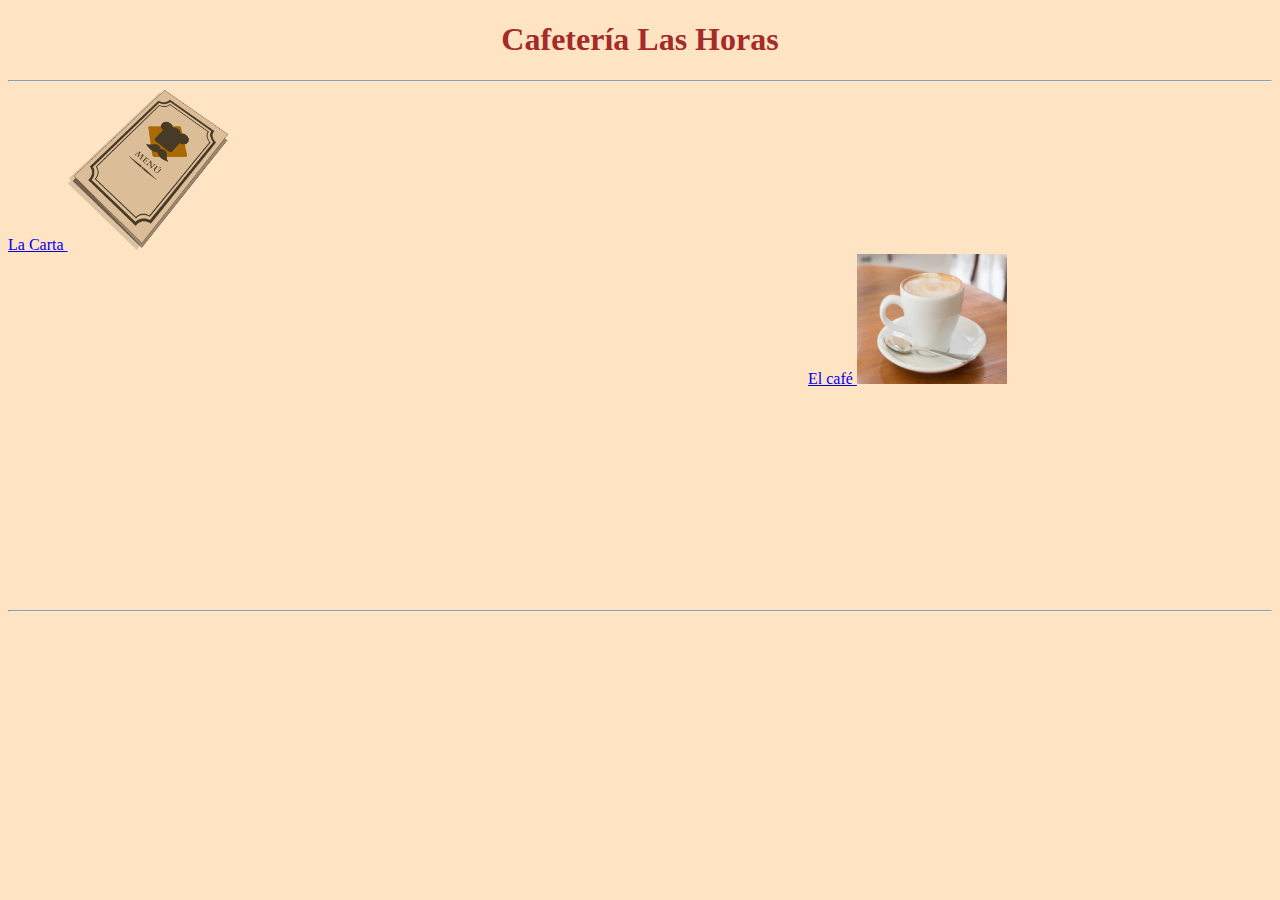
<file: index.html>
<!DOCTYPE html>
<html lang="en">
    <link rel="stylesheet" href="styles.css">
<head>

    <title>Cafeteria</title>
</head>
<body class="body">
    <header>
    <h1 id="titulo">Cafetería Las Horas</h1>
    </header>
    <hr>
    <main>
    <a href="carta.html">
        La Carta
        <img src="img/carta.png" alt="ImagenCarta" width="160px" height="160px">
    </a>
    <br>
    <a class="cafe" href="cafe.html">
        El café
        <img src="img/cafe.jpg" alt="ImagenCafé" width="150px" height="130px">
    </a>
    <br>
    <a class="contacto" href="contacto.html">
        Contacto        
    <img src="img/contacto.png" alt="ImagenCcontacto" width="110px" height="120px">
    </a>
    </main>
    <br>
    <br>
    <br>
    <br>
    <br>
    <hr>
</body>
</html>
</file>
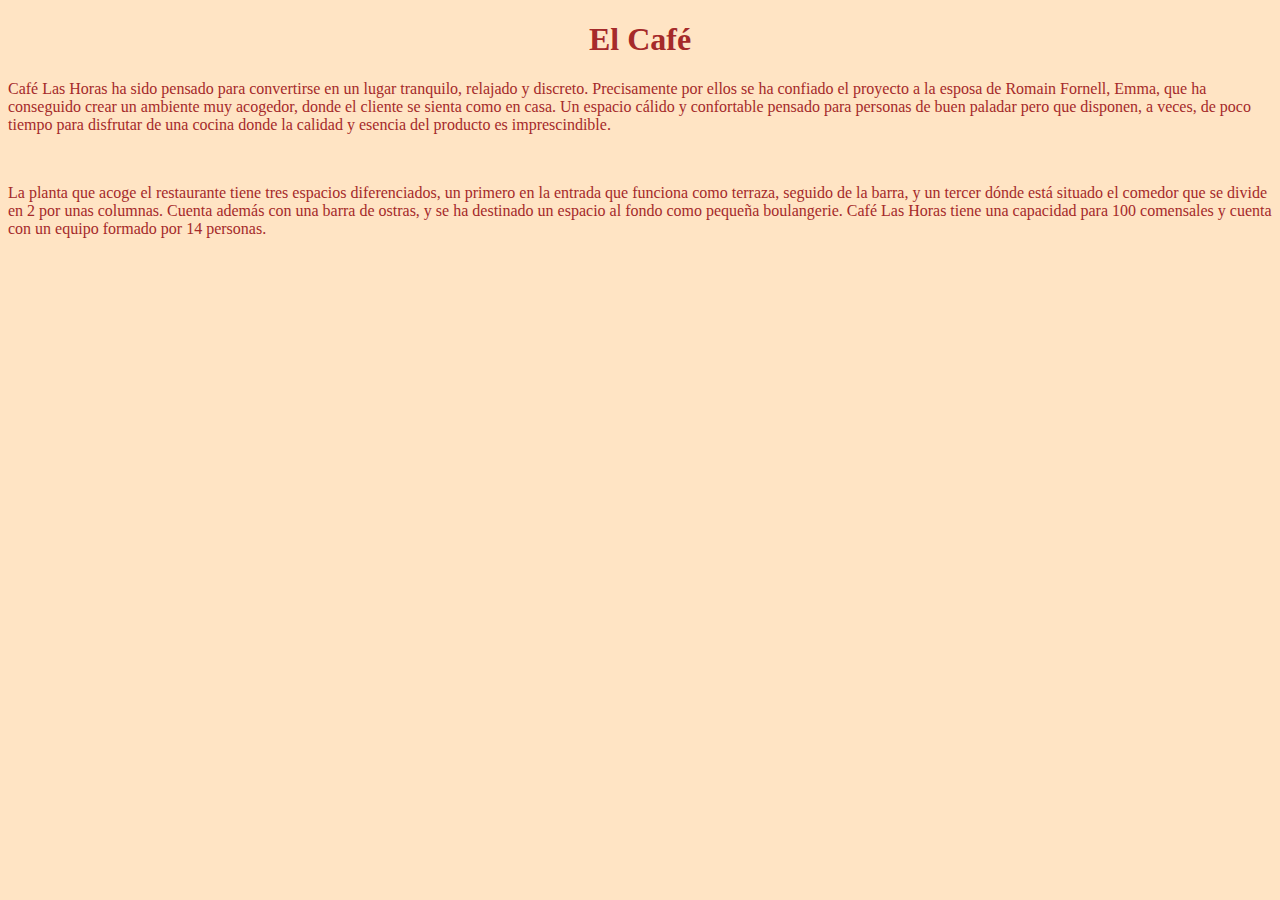
<file: cafe.html>
<!DOCTYPE html>
<html lang="en">
    <link rel="stylesheet" href="styles.css">
<head>
    <title>El Café</title>
</head>
<body class="body">
    <main>
    <h1>El Café</h1>
    <p class="texto">Café Las Horas ha sido pensado para convertirse en un lugar tranquilo, relajado y discreto. Precisamente por ellos se ha confiado el proyecto a la esposa de Romain Fornell, Emma, que ha conseguido crear un ambiente muy acogedor, donde el cliente se sienta como en casa. Un espacio cálido y confortable pensado para personas de buen paladar pero que disponen, a veces, de poco tiempo para disfrutar de una cocina donde la calidad y esencia del producto es imprescindible.</p>
    <br>
    <p class="texto">La planta que acoge el restaurante tiene tres espacios diferenciados, un primero en la entrada que funciona como terraza, seguido de la barra, y un tercer dónde está situado el comedor que se divide en 2 por unas columnas. Cuenta además con una barra de ostras, y se ha destinado un espacio al fondo como pequeña boulangerie. Café Las Horas tiene una capacidad para 100  comensales y cuenta con un equipo formado por 14 personas.</p>
    </main>


</body>
</html>
</file>
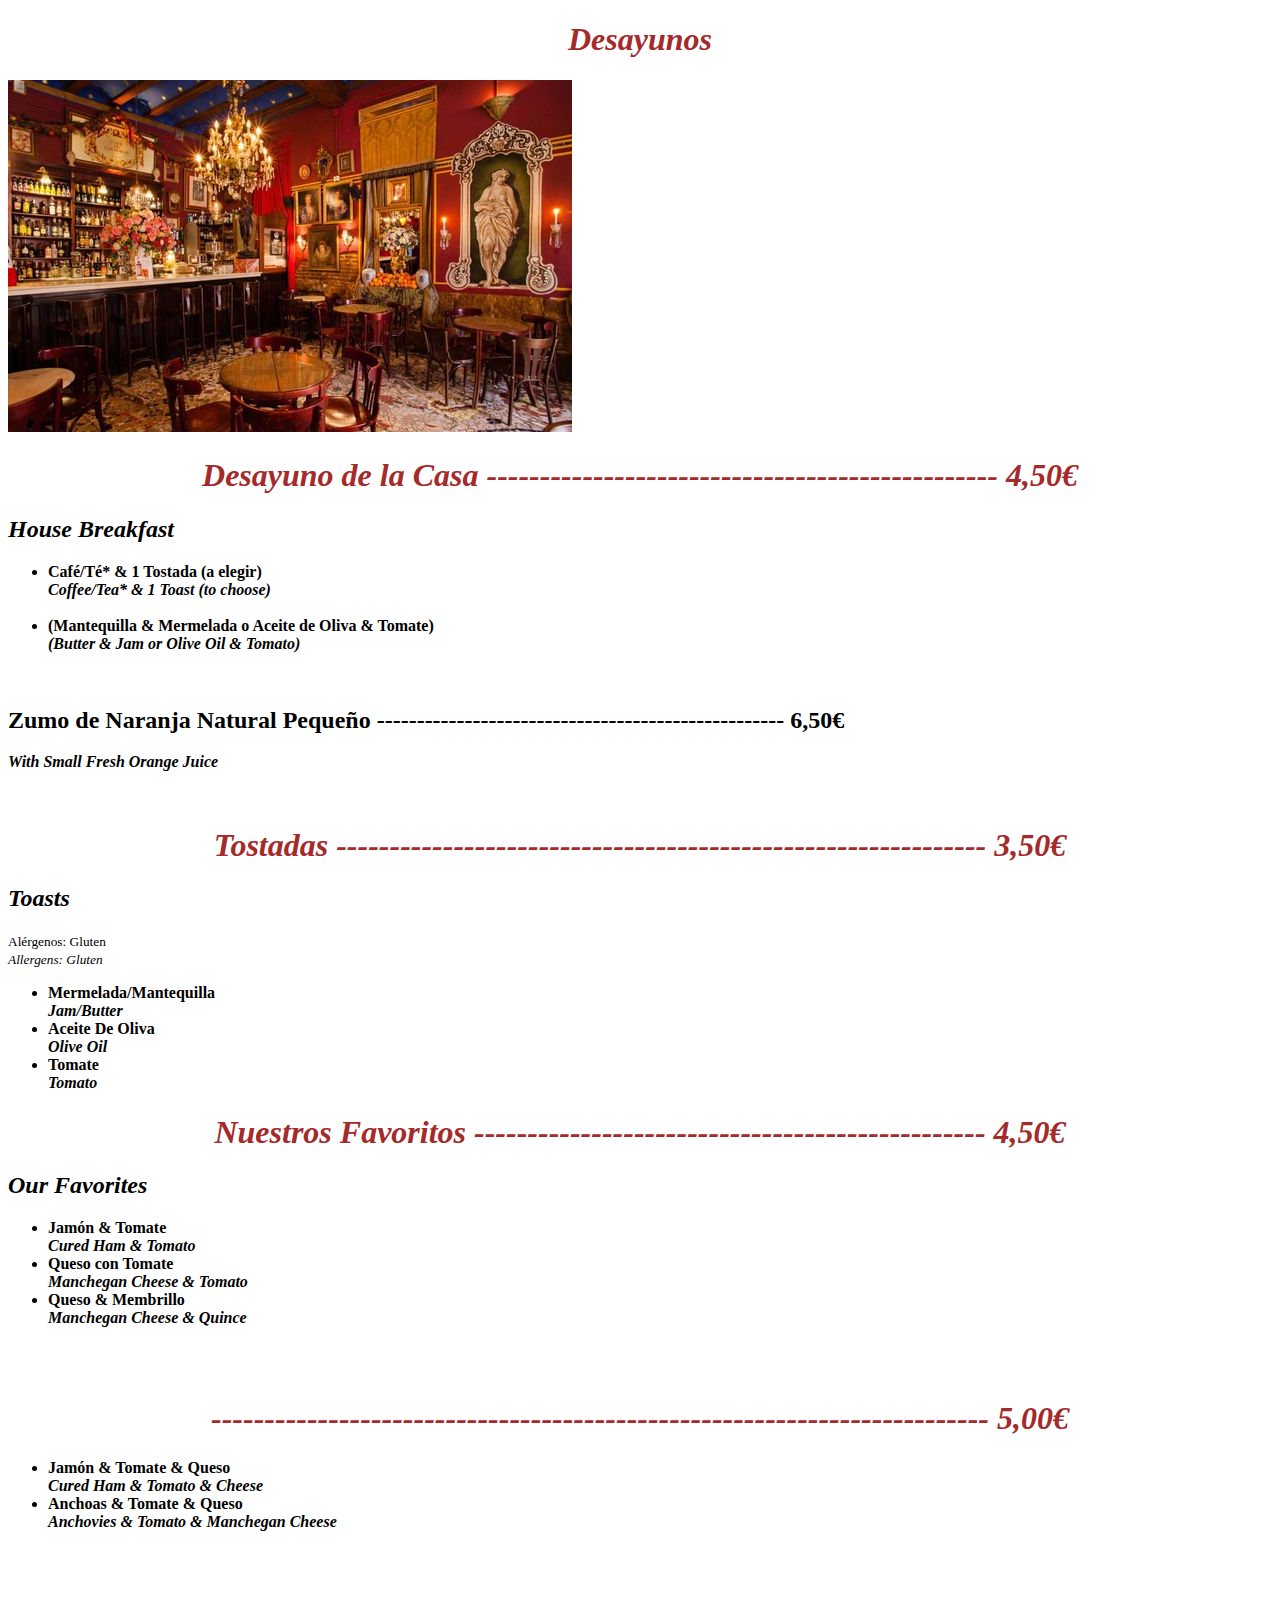
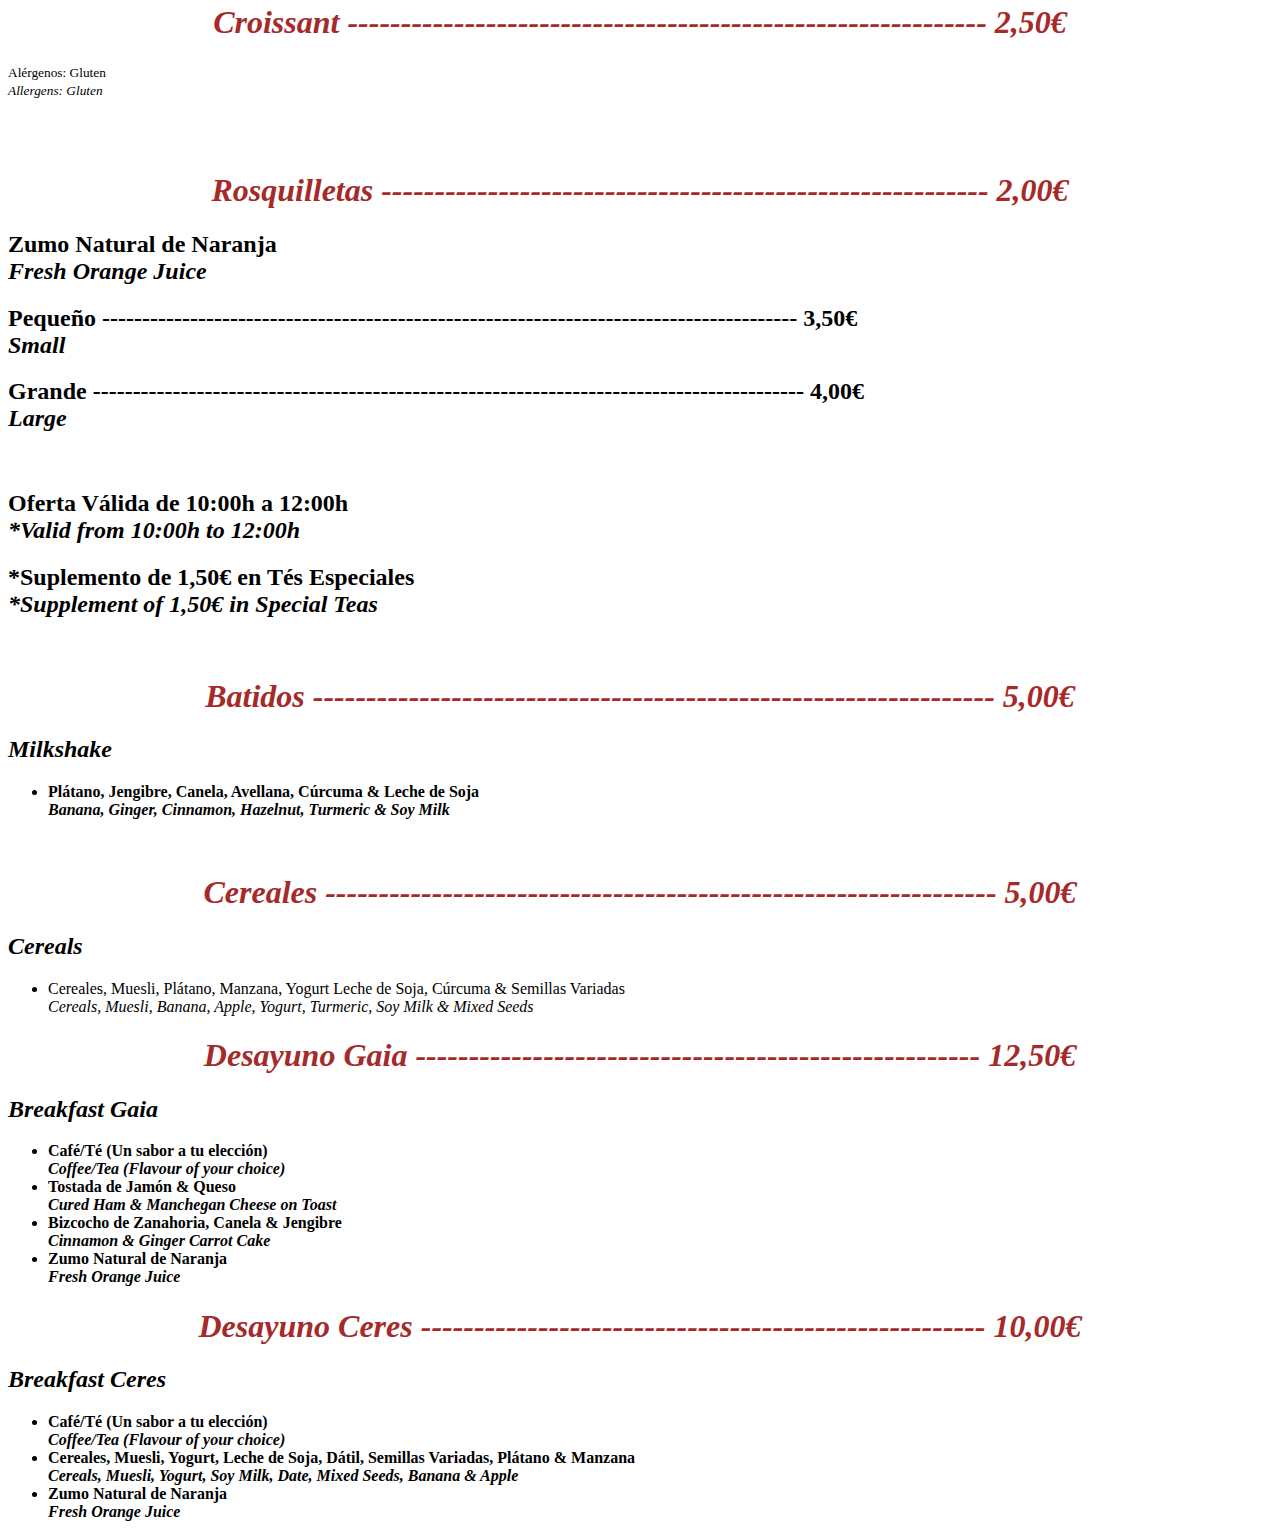
<file: cafeteria_las_horas.html>
<!DOCTYPE html>
<html lang="en">
    <link rel="stylesheet" href="styles.css">
<head>
    <title>Las Horas</title>
</head>
<body class="cafeteria">
    <header>
        <h1 class="horas"><i>Desayunos</i></h1>
    </header>
    <img class="horas" src="img/las horas.jpg" alt="Imagen cafetería Las Horas">
    <main class="main">
        <h1 class="a"><i>Desayuno de la Casa ------------------------------------------------ 4,50€</i></h1>
        <h2><i><b>House Breakfast</b></i></h2>
        <ul><b>
            <li>Café/Té* & 1 Tostada (a elegir)
                <br>
                <em>Coffee/Tea* & 1 Toast (to choose)</em>
            </li>
            <br>
            <li>(Mantequilla & Mermelada o Aceite de Oliva & Tomate)
                <br>
                <em>(Butter & Jam or Olive Oil & Tomato)</em>
            </li>
        </b></ul>
        <br>
        <h2><b>Zumo de Naranja Natural Pequeño --------------------------------------------------- 6,50€</b></h2>
        <p><i><b>With Small Fresh Orange Juice</b></i></p>
        <br>
        <h1 class="a"><i>Tostadas ------------------------------------------------------------- 3,50€</i></h1>
        <h2><i><b>Toasts</b></i></h2>
        <p><small>Alérgenos: Gluten
            <br><em>Allergens: Gluten</em>
        </small></p>
        <ul><b>
            <li>Mermelada/Mantequilla
                <br><em>Jam/Butter</em>
            </li>
            <li>
                Aceite De Oliva
                <br><em>Olive Oil</em>
            </li>
            <li>
                Tomate
                <br><em>Tomato</em>
            </li>
        </b></ul>
        <h1 class="a"><i>Nuestros Favoritos ------------------------------------------------ 4,50€</i></h1>
        <h2><b><em>Our Favorites</em></b></h2>
        <ul>
            <li><b>
                Jamón & Tomate
                <br><em>Cured Ham & Tomato</em>
            </li>
            <li>
                Queso con Tomate
                <br><em>Manchegan Cheese & Tomato</em>
            </li>
            <li>
                Queso & Membrillo
                <br><em>Manchegan Cheese & Quince</em>
            </li>
        </b></ul>
            <br>
            <br>
            <h1 class="a"><i><b>------------------------------------------------------------------------- 5,00€</b></i></h1>
        <ul><b>
            <li>
                Jamón & Tomate & Queso
                <br><em>Cured Ham & Tomato & Cheese</em>
            </li>
            <li>
                Anchoas & Tomate & Queso
                <br><em>Anchovies & Tomato & Manchegan Cheese</em>
            </li>
        </b></ul>
        <br><br>
        <h1 class="a"><i>Croissant ------------------------------------------------------------ 2,50€</i></h1>
        <p><small>Alérgenos: Gluten
            <br><em>Allergens: Gluten</em>
        </small></p>
        <br>
        <br>
        <h1 class="a"><i>Rosquilletas --------------------------------------------------------- 2,00€</i></h1>
        <h2><b>Zumo Natural de Naranja <br><i>Fresh Orange Juice</i></b></h2>
        <h2>Pequeño --------------------------------------------------------------------------------------- 3,50€<br><b><i>Small</i></b></h2>
        <h2>Grande ----------------------------------------------------------------------------------------- 4,00€ <br><b><i>Large</i></b></h2>
        <br>
        <h2><b>Oferta Válida de 10:00h a 12:00h <br><em>*Valid from 10:00h to 12:00h</em></b></h2>
        <h2><b>*Suplemento de 1,50€ en Tés Especiales <br><i>*Supplement of 1,50€ in Special Teas</i></b></h2>
        <br>
        <h1 class="a"><i>Batidos ---------------------------------------------------------------- 5,00€</i></h1>
        <h2><em>Milkshake</em></h2>
        <ul>
            <li><b>
                Plátano, Jengibre, Canela, Avellana, Cúrcuma & Leche de Soja
                <br><em>Banana, Ginger, Cinnamon, Hazelnut, Turmeric & Soy Milk</em>
            </b></li>
        </ul>
        <br>
        <h1 class="a"><i>Cereales --------------------------------------------------------------- 5,00€</i></h1>
        <h2><em>Cereals</em></h2>
        <ul>
            <li>
                Cereales, Muesli, Plátano, Manzana, Yogurt Leche de Soja, Cúrcuma & Semillas Variadas
                <br><em>Cereals, Muesli, Banana, Apple, Yogurt, Turmeric, Soy Milk & Mixed Seeds</em>
            </li>
        </ul>
        <h1 class="a"><i>Desayuno Gaia -----------------------------------------------------  12,50€</i></h1>
        <h2><em>Breakfast Gaia</em></i></h2>
        <ul><b>
            <li>
                Café/Té (Un sabor a tu elección)
                <br><em>Coffee/Tea (Flavour of your choice)</em>
            </li>
            <li>
                Tostada de Jamón & Queso
                <br><em>Cured Ham & Manchegan Cheese on Toast</em>
            </li>
            <li>
                Bizcocho de Zanahoria, Canela & Jengibre
                <br><em>Cinnamon & Ginger Carrot Cake</em>
            </li>
            <li>
                Zumo Natural de Naranja
                <br><em>Fresh Orange Juice</em>
            </li>
        </b></ul>
        <h1 class="a"><i>Desayuno Ceres ----------------------------------------------------- 10,00€</i></h1>
        <h2><em>Breakfast Ceres</em></h2>
        <ul><b>
            <li>Café/Té (Un sabor a tu elección)
                <br><em>Coffee/Tea (Flavour of your choice)</em>
            </li>
            <li>
                Cereales, Muesli, Yogurt, Leche de Soja, Dátil, Semillas Variadas, Plátano & Manzana
                <br><em>Cereals, Muesli, Yogurt, Soy Milk, Date, Mixed Seeds, Banana & Apple</em>
            </li>
            <li>
                Zumo Natural de Naranja
                <br><em>Fresh Orange Juice</em>
            </li>
        </b></ul>
    </main>
</body>
</html>
</file>
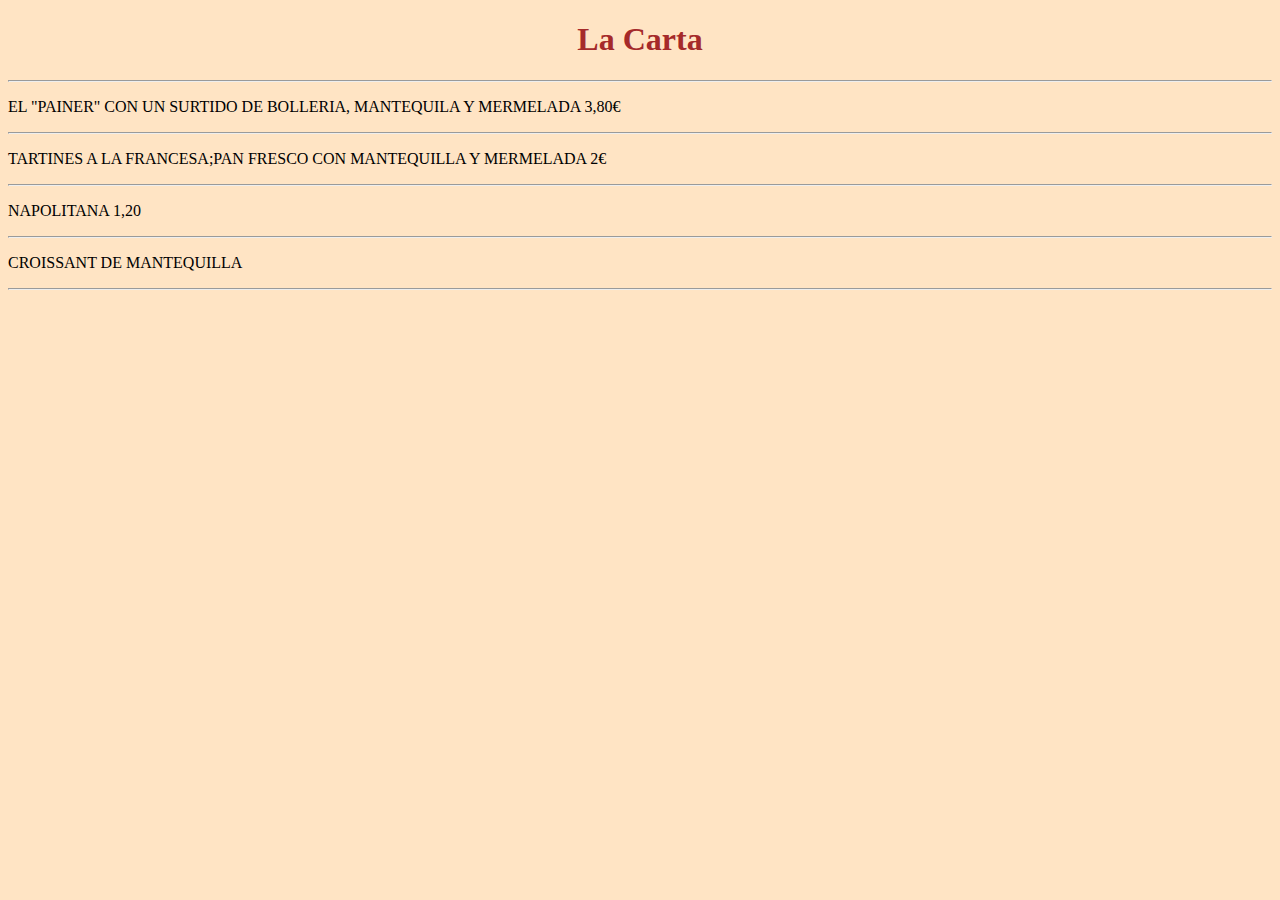
<file: carta.html>
<!DOCTYPE html>
<html lang="en">
<link rel="stylesheet" href="styles.css "><head>
    <title>Carta</title>
</head>
<body class="body">
    <header>
    <h1>La Carta</h1>
    </header>
    <main>
<hr>
<p>EL "PAINER" CON UN SURTIDO DE BOLLERIA, MANTEQUILA Y MERMELADA 3,80€</p>
<hr>
<P>TARTINES A LA FRANCESA;PAN FRESCO CON MANTEQUILLA Y MERMELADA 2€</P>
<hr>
<P>NAPOLITANA 1,20</P>
<hr>
<P>CROISSANT DE MANTEQUILLA</P>
<hr>
    </main>


</body>
</html>
</file>
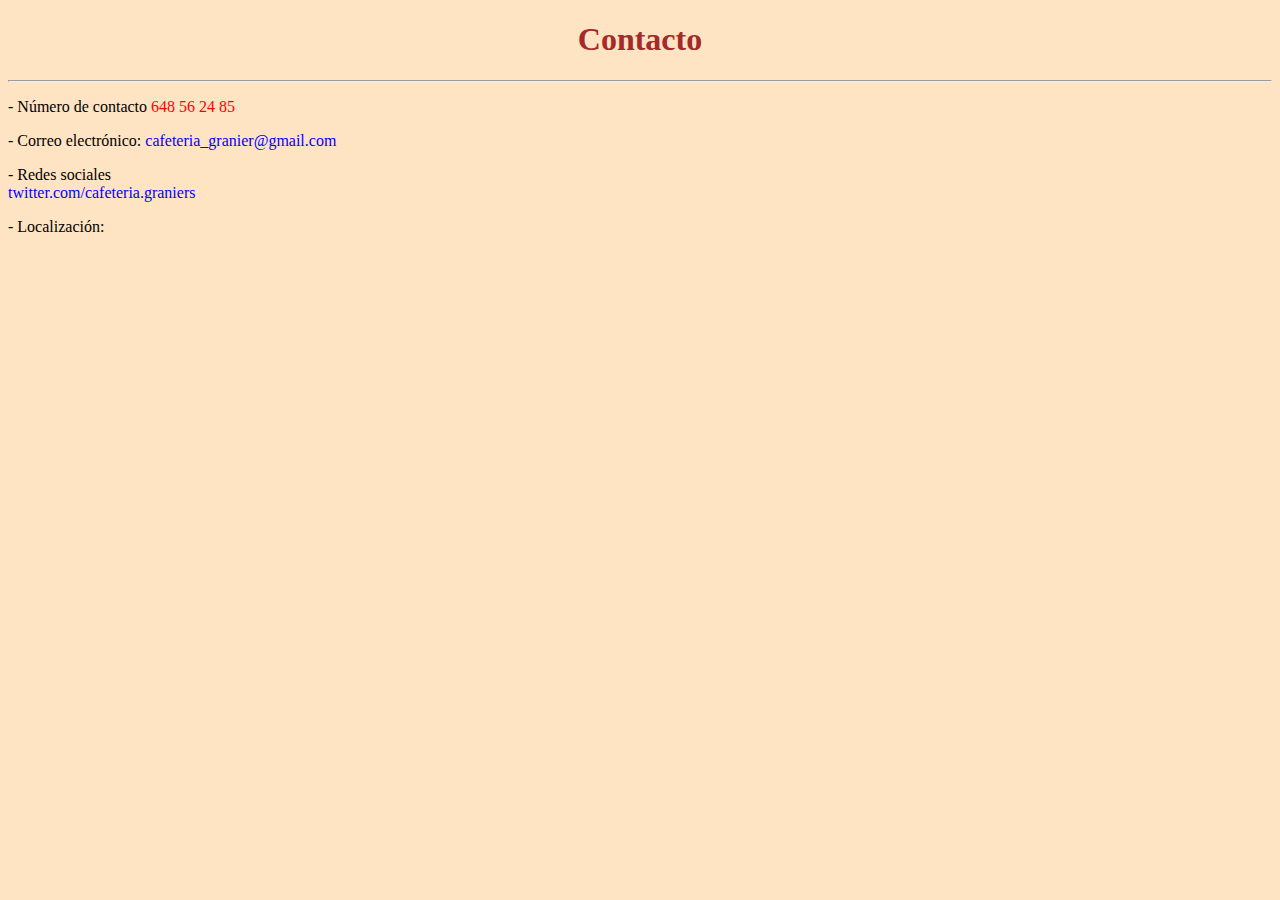
<file: contacto.html>
<!DOCTYPE html>
<html lang="en">
    <link rel="stylesheet" href="styles.css">
<head>
    <title>Página de contacto</title>
</head>
<header>
<body class="body">
    <header>
    <h1>Contacto</h1>
    </header>
    <hr>
    <main>
    <p>- Número de contacto <span class="telf">648 56 24 85</span></p>
    <p>- Correo electrónico: <span class="correo">cafeteria_granier@gmail.com</span></p>
    <p>- Redes sociales
    <br><span class="correo">twitter.com/cafeteria.graniers</span></p>

    <p>- Localización:</p>
    <iframe src="https://www.google.com/maps/embed?pb=!1m18!1m12!1m3!1d12320.093022445728!2d-0.382202018061244!3d39.46880333282155!2m3!1f0!2f0!3f0!3m2!1i1024!2i768!4f13.1!3m3!1m2!1s0xd604f49998b384d%3A0x29c562ce1a9a3e7f!2sGranier!5e0!3m2!1sca!2ses!4v1673601582421!5m2!1sca!2ses" width="600" height="450" style="border:0;" allowfullscreen="" loading="lazy" referrerpolicy="no-referrer-when-downgrade"></iframe>
    <br>
    </main>

</body>
</html>
</file>
<file: styles.css>
body.body{
    background-color: bisque;
}
h1{
color: brown;
text-align: center;
}
a.contacto{
    position: relative;
    left: 1650px;
    top: 50px;
}
a.cafe{
    position: relative;
    left: 800px;
}
span.telf{
    color: red;
}
span.correo{
    color: blue;
}
p.texto{
    color: brown;
}
</file>
